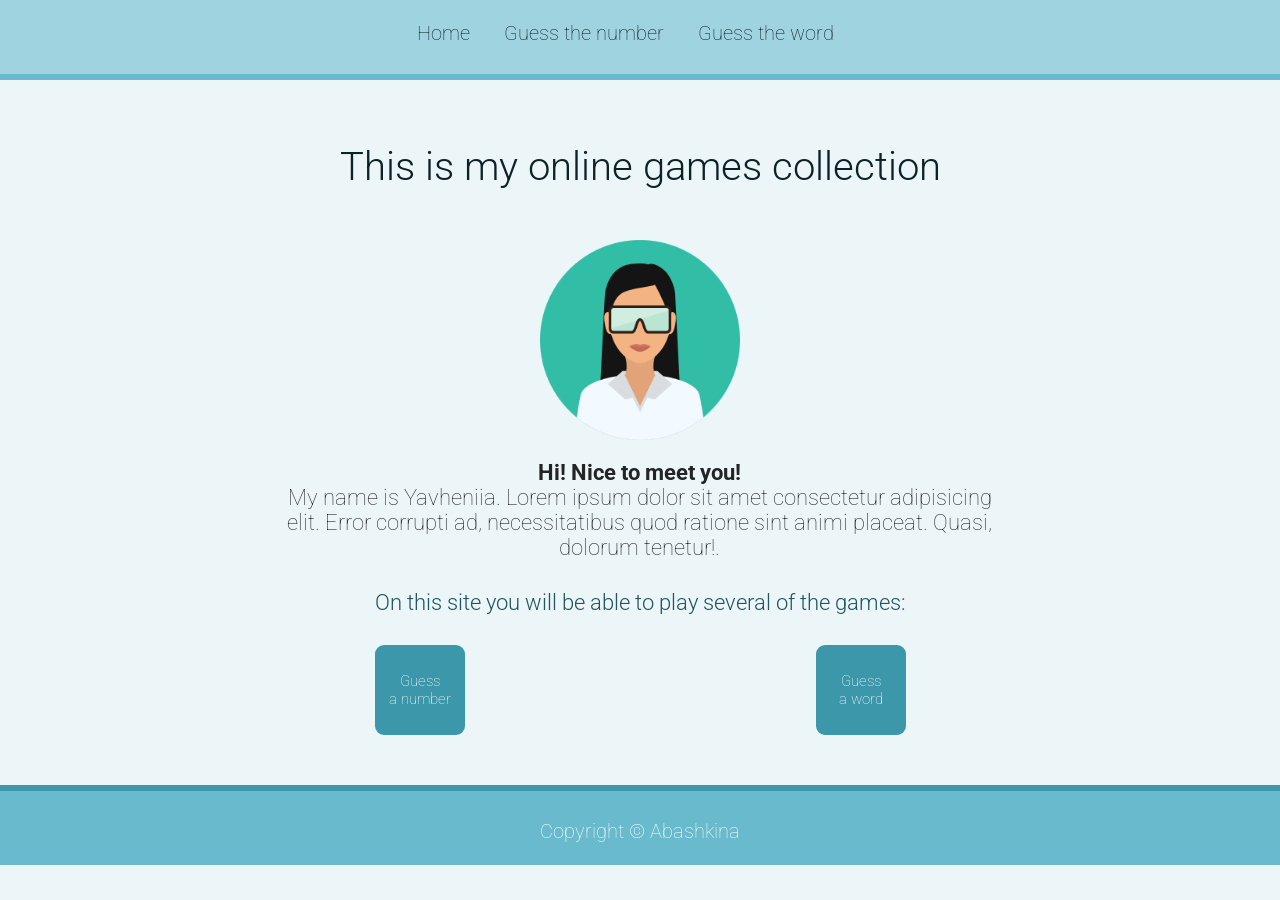
<file: index.html>
<!DOCTYPE html>
<html>
<head>
	<meta charset="utf-8">
	<title>My games</title>
	<link rel="stylesheet" href="./css/style.css"> 
</head>
<body>

<div class="content">
	<div class="header">
		<a href="#">Home</a>
		<a href="./html/quesTheNumber.html">Guess the number</a>
		<!-- <a href="#">Remember the order</a>
		<a href="#">Translate the word</a> -->
		<a href="./html/quesTheWord.html">Guess the word</a>
			
	</div>
	<h1>This is my online games collection</h1>

	<div class="center">
		<img src="./img/avatar.png">
		<div class="box_text">
			<p><b>Hi! Nice to meet you!</b> <br> My name is Yavheniia. Lorem ipsum dolor sit amet consectetur adipisicing elit. Error corrupti ad, necessitatibus quod ratione sint animi placeat. Quasi, dolorum tenetur!.</p>
		</div>
		<div class="box_choice">
			<p>On this site you will be able to play several of the games: </p>
			<div class="games">
				<a href="./html/quesTheNumber.html"><div class="game_btn guess_number">Guess <br>a number</div></a>
				<!-- <a href="#"><div class="game_btn">Remember<br>the order</div></a>
				<a href="#"><div class="game_btn">Translate<br>the word</div></a> -->
				<a href="./html/quesTheWord.html"><div class="game_btn">Guess<br>a word</div></a>
			</div>
		</div>	
		
	</div>
</div>
<div class="footer">
	Copyright &copy; Abashkina
</div>
</body>
</html>
</file>
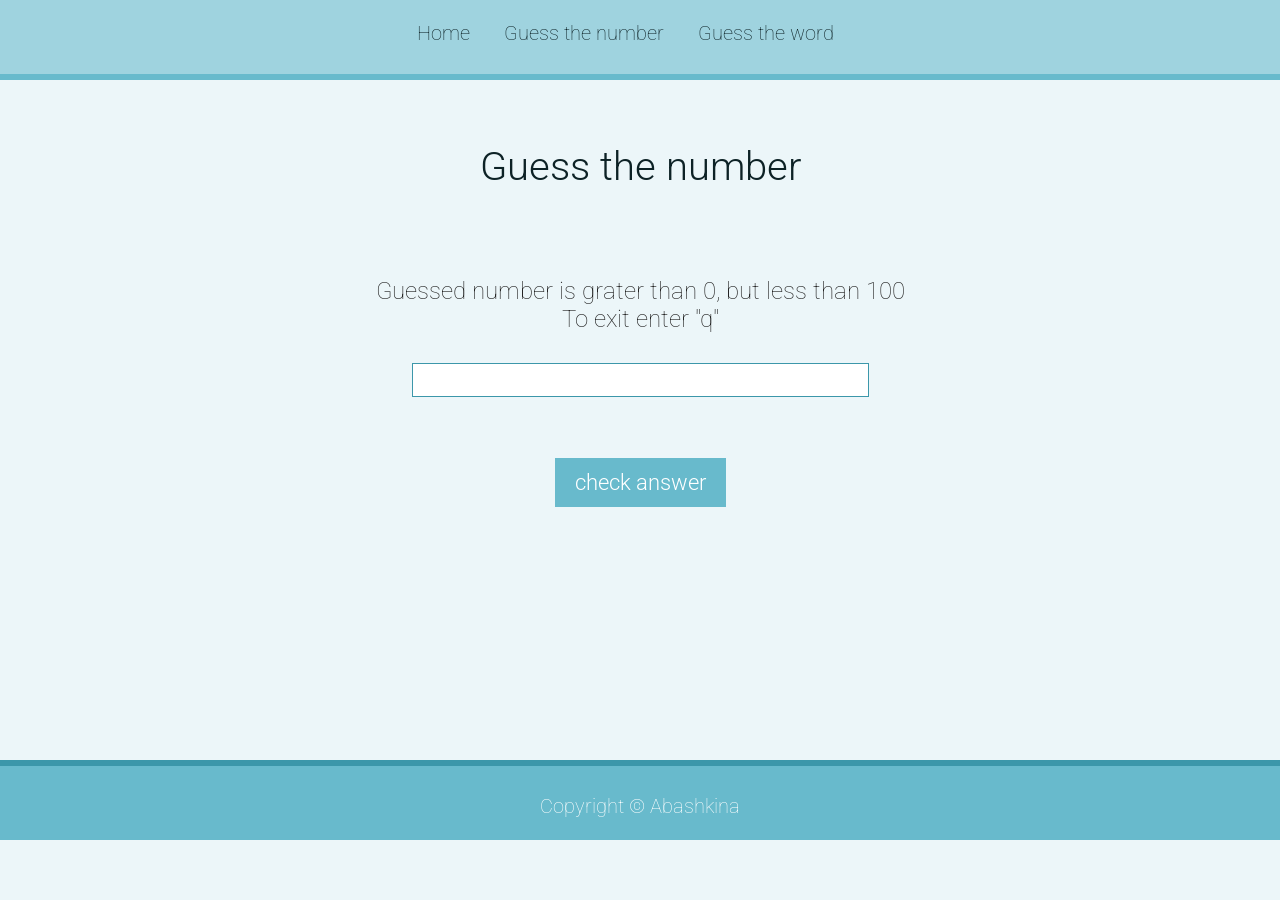
<file: html/quesTheNumber.html>
<!DOCTYPE html>
<html>
<head>
	<meta charset="utf-8">
	<title>My games</title>
	<link rel="stylesheet" href="./../css/style.css"> 
</head>
<body>

<div class="content">
	<div class="header">
		<a href="../index.html">Home</a>
		<a href="#">Guess the number</a>
		<!-- <a href="#">Remember the order</a>
		<a href="#">Translate the word</a> -->
		<a href="./quesTheWord.html">Guess the word</a>
			
	</div>
	

	<div class="center">
		<h1>Guess the number</h1>
		<div class="box">
			<p id="message">Guessed number is grater than 0, but less than 100 <br> To exit enter "q"</p>
			<a href="#"  id = "repeatBtn">play again</a>
			<input type="text" id = "userAnswer" >
			<br />
			<a href="#" id = "button">check answer</a>
		</div>
		
	</div>
</div>
<div class="footer">
	Copyright &copy; Abashkina
</div>
<script src="./../js/guess.js"></script>
</body>
</html>
</file>
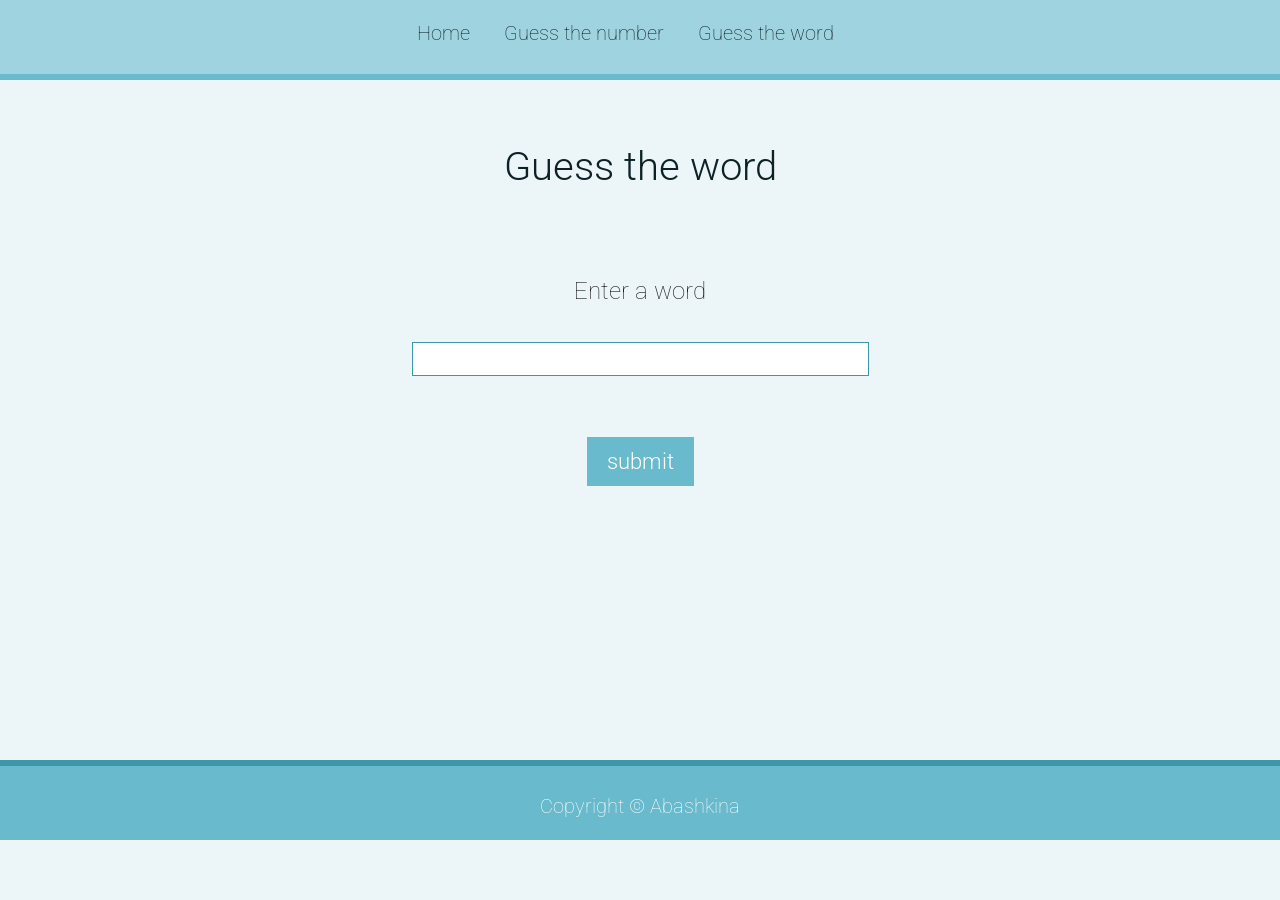
<file: html/quesTheWord.html>
<!DOCTYPE html>
<html>
<head>
	<meta charset="utf-8">
	<title>My games</title>
	<link rel="stylesheet" href="../css/style.css"> 
</head>
<body>

<div class="content">
	<div class="header">
		<a href="../index.html">Home</a>
		<a href="./quesTheNumber.html">Guess the number</a>
		<!-- <a href="#">Remember the order</a>
		<a href="#">Translate the word</a> -->
		<a href="#">Guess the word</a>
			
	</div>
	

	<div class="center">
		<h1>Guess the word</h1>
		<div class="box">
			<p id="message">Enter a word</p>
			<p id="wordState" style ="font-size: 48px;"></p>
			
			<input type="text" id = "userAnswer" >
			<br />
			<a href="#" id="checkBtn">check</a>
			<a href="#" id = "button">submit</a>
		</div>
		
	</div>
</div>
<div class="footer">
	Copyright &copy; Abashkina
</div>
<script src="./../js/guessWord.js"></script>
</body>
</html>
</file>
<file: css/style.css>
@import url(https://fonts.googleapis.com/css?family=Roboto:400,100,100italic,300,300italic,400italic,500,500italic,700,700italic,900,900italic);

* {
    margin: 0;
    padding: 0;
    box-sizing: border-box;
}

body {
    background-color: #ecf6f9;
    font-family: 'Roboto', sans-serif;
}

.header {
    border-bottom: 6px solid #68bacc;
    background-color: #9fd3df;
    height: 80px;
    text-align: center;
    padding-top: 18px;
}

.header .selected {
    color: #000;
}

.header a:hover {
    color: #21555f;
}

.center {
    max-width: 70%;
    margin: 0 auto;
    display:flex;
    flex-direction: column;
    align-items: center;
}

.center img{
    display: inline-block;
    max-width:200px;
    margin: 0 auto 20px;
}

.header a {
    color:  #0d2226;
    font-size: 20px;
    font-weight: 100;
    text-align: left;
    text-decoration: none;
    height: 30px;
    line-height: 30px;
    display: inline-block;
    padding-right: 30px;
}


.content {
    min-width: 1000px;
    margin: 0 auto;
    min-height: calc(100vh - 140px); 
}

.content h1 {
    width: 100%;
    text-align: center;
    color: #0d2226;
    font-size: 40px;
    font-weight: 300;
    margin-top: 63px;
    margin-bottom: 50px;
}



.content .box_text {
    width: 80%;
    margin-bottom: 100px;
    
}

.content .box_text, .box_choice p {
    color: #242424;
    font-size: 22px;
    font-weight: 100;
    text-align: center;
    margin-bottom: 30px;
}

.content .box_choice p {
    font-weight: 300;
    color: #21555f
}

.games{
    display:flex;
    justify-content: space-between;
}

.game_btn {
    width: 90px;
    height: 90px;
    border-radius: 10%;
    background-color: #3c97aa;
    display: flex;
    align-items: center;
    justify-content: center;
    transition: border 0.2s ease;
}



.content .box_choice a  {
    color: #fff;
    font-size: 15px;
    font-weight: 100;
    text-align: center;
    text-decoration: none;
}

.games a:hover .game_btn{
    border: 6px solid #9fd3df;
}

.content .box_choice{
    margin-bottom: 50px;
}


.content .box {
    min-height: 500px;
    margin: 0 auto;
}

.content .box p {
    color: #242424;
    font-size: 24px;
    font-weight: 100;
    text-align: center;
    margin-top: 37px;
    margin-bottom: 30px;
}

.content .box input {
    display: block;
    border: 1px solid #3c97aa;
    background-color: #fff;
    width: 457px;
    height: 34px;
    padding-left:10px;
    font-size:20px;
    font-weight: 100;
    margin: 0px auto 12px;
}

.content .box a {
    display: block;
    width: fit-content;
    background-color:  #68bacc;
    color:  #ffffff;
    font-size: 22px;
    font-weight: 300;
    text-align: center;
    text-decoration: none;
    margin: 30px auto 0;
    padding: 12px 20px;
}

.content .box a:hover {
    background-color: #3c97aa;
}

#repeat{
    display: none;
}

.footer { 
    background-color:#68bacc;
    border-top: 6px solid #3c97aa;
    width: 100%;
    height: 80px;
    text-align: center;
    color: #fff;
    font-size: 20px;
    font-weight: 100;
    line-height: 80px;
}
</file>
